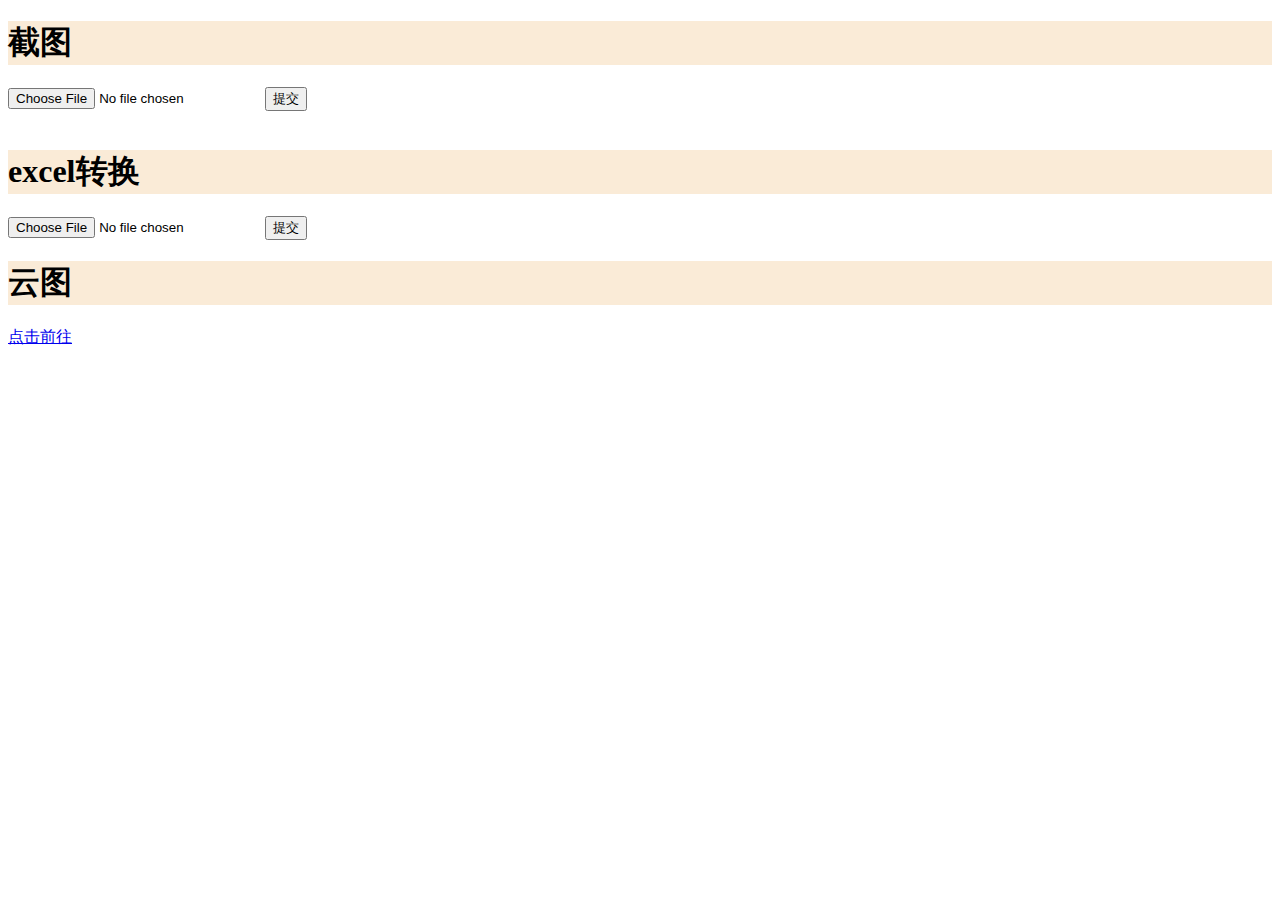
<file: templates/index.html>
<!DOCTYPE html>
<html lang="en">
<head>
    <meta charset="UTF-8">
    <title>index</title>
</head>
<body>
    <h1 style="background-color: antiquewhite;color: black;">截图</h1>
    <form action="/index/" method="post" enctype="multipart/form-data">
        <input type="file" name="excel" id="name"/>
        <input type="submit" value="提交"/>
    </form>
    <br>
    <h1 style="background-color: antiquewhite;color: black;">excel转换</h1>
    <form action="/tranexcel/" method="post" enctype="multipart/form-data">
        <input type="file" name="excel" id="excel"/>
        <input type="submit" value="提交">
    </form>
    <h1 style="background-color: antiquewhite;color: black;">云图</h1>
    <a href="/get_cloud/">点击前往</a>
    <script src="/static/js/jquery-3.3.1.js"></script>
</body>
</html>
</file>
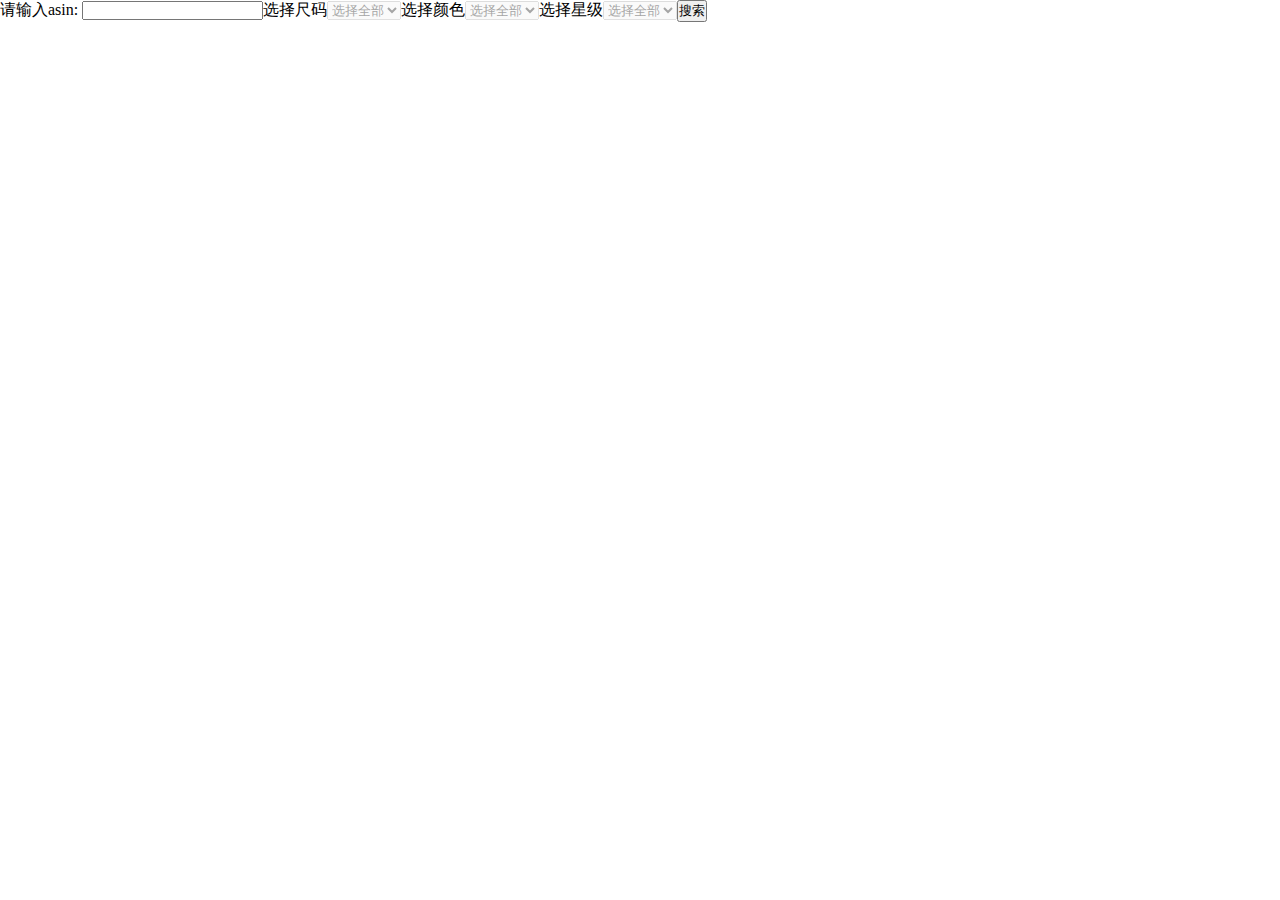
<file: templates/cloud.html>
<!DOCTYPE html>
<html lang="en">
<head>
    <meta charset="UTF-8">
    <title>cloud</title>
    <link rel="stylesheet" href="/static/css/content.css">
</head>
<body >
<div>
    <div style="float:left;">
        <form action="/get_cloud/" method="post" style="margin: auto 0;">
            请输入asin:
            <input type="text" id="search-text" name="q"><!--<button type="button" id="'search-button">搜索</button>-->
            <p><span id="search-result" style="background-color: aliceblue; border: red"></span></p>
        </form>
    </div>
    <div style="float:left;">选择尺码<select id="size" DISABLED><option value="all">  选择全部 </option></select></div>
    <div style="float:left;">选择颜色<select id="color" DISABLED><option value="all">  选择全部 </option></select></div>
    <div style="float:left;">选择星级<select id="star" DISABLED><option value="all">  选择全部 </option></select></div>
    <div><button type="button" id="search-button">搜索</button> </div>
</div>
<div id="content">
    <ul>
        <li>
            <!--
            <a href="/static/image/background.jpg" target="_blank"><img src="/static/image/background.jpg"></a>
            <div class="tit"><p>dress</p></div>
            -->
        </li>
    </ul>
</div>
<!--<script src="/static/js/jquery-3.3.1.min.js"></script>-->
<script src="/static/js/jquery-3.3.1.js"></script>
<script>
    // 首先输入寻找asin
    // 然后出现不同的color， size 和 color 进行选择
    // 也可以直接进行提交 如果没有选择星级 则是会给出两张云图 五星和一星的
    $(document).ready(function () {
        $("#search-text").keyup(function () {
            var q = $("#search-text").val();
            $.post('/get_cloud/', {'q':q}, function (data) {
                if (data[0] != 'real'){
                    for(var i = data.length-1; i >= 1; i--){
                        if (data[i] != '0'){
                            $("#search-result").append(data[i] + '<br/>')}
                    }
                }else {
                    $("#color").html(data[1] + '<option value="all">  选择全部 </option>').removeAttr('disabled');
                    $("#size").html(data[2] + '<option value="all">  选择全部 </option>').removeAttr('disabled');
                    $("#star").html(data[3] + '<option value="all">  选择全部 </option>').removeAttr('disabled');
                }
            });
        });

        $("#search-button").click(function () {
           var asin = $("#search-text").val();
           var size = $("#size").val() ;
           var color = $("#color").val();
           var star = $("#star").val();
           $.post('/make_image/', {'asin': asin , 'size': size , 'color': color, 'star': star},function (data) {
                var $li = '        <li>\n' +
                    '            <a href="/static/image/'+ data +'" target="_blank" ><img src="/static/image/'+data+'"></a>\n' +
                    '            <div class="tit" style="bottom: -50px;"><p>dress</p></div>\n' +
                    '        </li>';
               $('ul').append($li);
           })
        });

       $('#search-text').keydown(function () {
            $("#search-result").empty();
        });
        /*
        $("#search-text").blur(function () {
            $("#search-result").empty();
        });*/
        $("#content ul li ").hover(function () {
            $(this).find("div").stop().animate({
                "bottom":"0px"
            }, 1000);
        }, function () {
            $(this).find("div").stop().animate({
                "bottom":"-50px"
            }, 1000);
        });
    });

        $("#content ul ").on('hover', 'li', function () {
            $(this).find("div").stop().animate({
                "bottom":"0px"
            }, 1000);
        }, function () {
            $(this).find("div").stop().animate({
                "bottom":"-50px"
            }, 1000);
        });


</script>
</body>
</html>
</file>
<file: static/css/content.css>
*{margin: 0px; padding: 0px}
#content{
    height: 600px;
    margin: 20px auto 0px;
}
#content ul{
    list-style: none;
    width: 1000px;
    height: 600px;
    margin: auto;
}

#content ul li {
    width: 500px;
    height: 500px;
    float: left;
    position: relative;
    overflow: hidden;
}
#content ul li div.tit{
    width: 300px;
    height: 50px;
    position: absolute;
    left: 0px;
    bottom: -50px;
    background: rgba(0,0,0,0.5);
}
#content ul li div.tit p{
    color: #fff;
    text-align: center;
    margin: 3px;
    font-family: "微软雅黑";
}

img{
    width: 300px;
    height: 500px;
}
</file>
